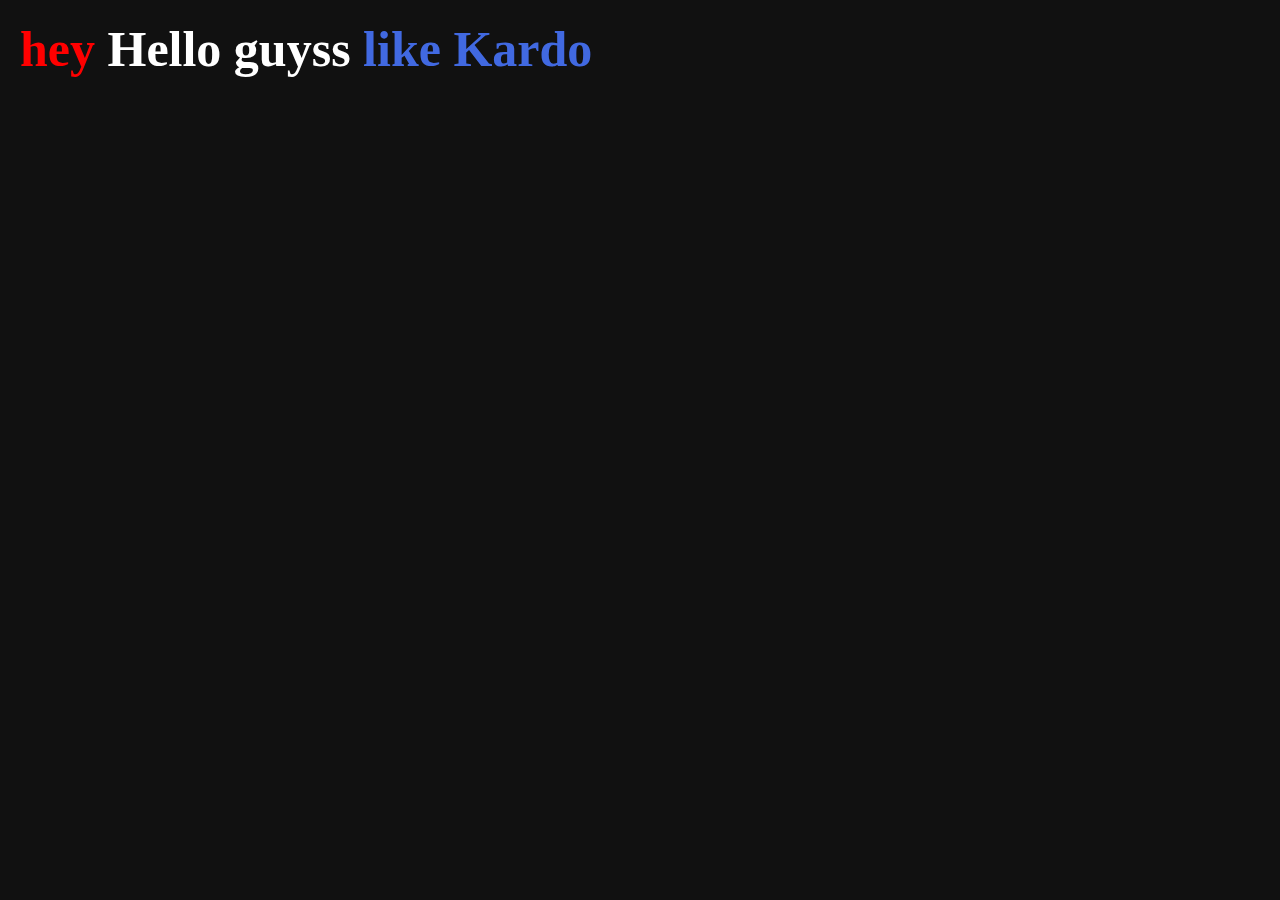
<file: after&befor/index.html>
<!DOCTYPE html>
<html lang="en">
<head>
    <meta charset="UTF-8">
    <meta name="viewport" content="width=device-width, initial-scale=1.0">
    <title>Document</title>
    <link rel="stylesheet" href="style.css">
</head>
<body>
    <h1>Hello guyss</h1>
</body>
</html>
</file>
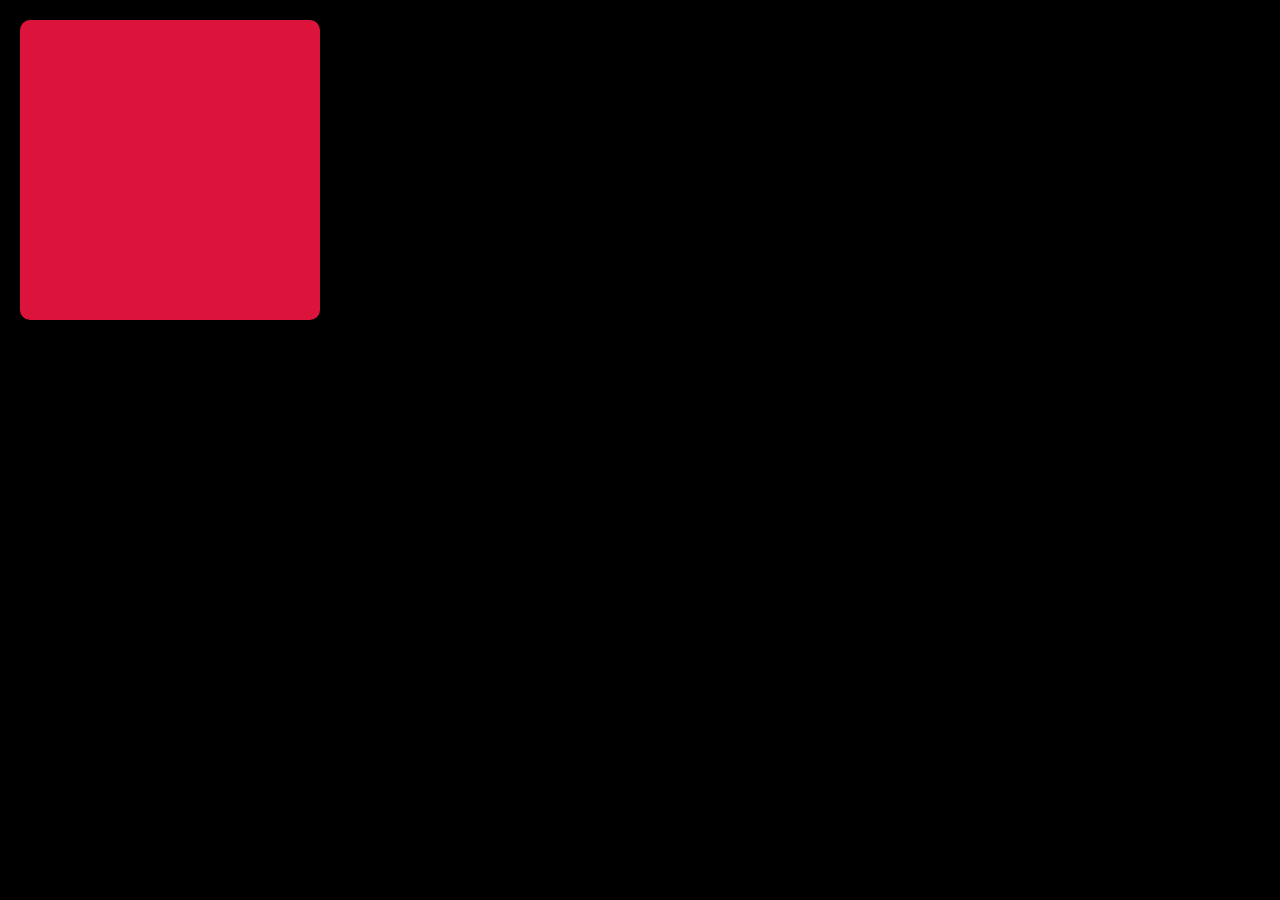
<file: anicss/index.html>
<!DOCTYPE html>
<html lang="en">
<head>
    <meta charset="UTF-8">
    <meta name="viewport" content="width=device-width, initial-scale=1.0">
    <title>Document</title>
    <link rel="stylesheet" href="styles.css">
</head>
<body>
    <div id="box"></div>
</body>
</html>
</file>
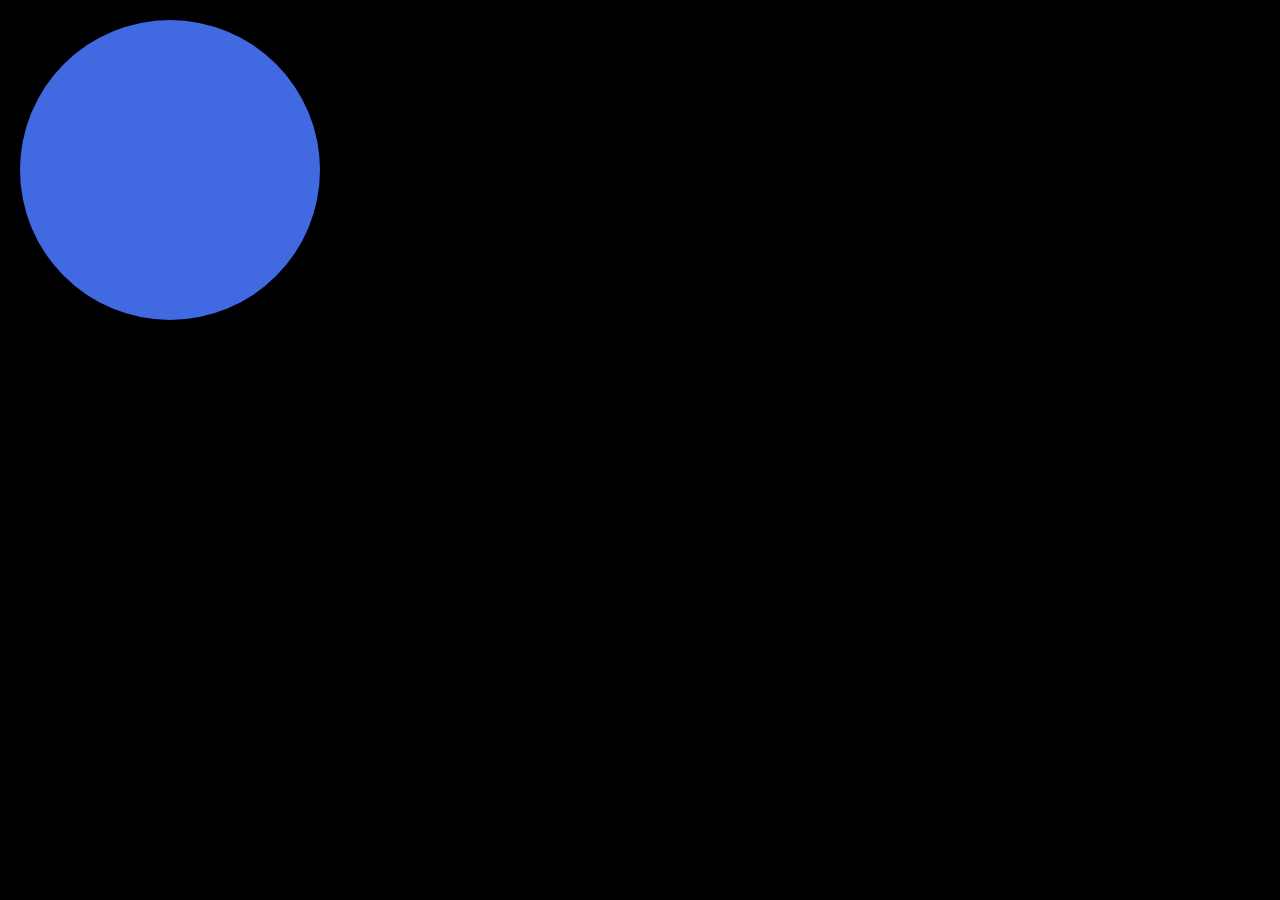
<file: gsap/index.html>
<!DOCTYPE html>
<html lang="en">
<head>
    <meta charset="UTF-8">
    <meta name="viewport" content="width=device-width, initial-scale=1.0">
    <title>Document</title>
    <link rel="stylesheet" href="style.css">
</head>
<body>
    <!-- <div id="box"></div>     -->

    <!-- <h1>Akash</h1>
    <h1>Somanath</h1>
    <h1>sairaj</h1>
    <h1>sagar</h1>
 -->

 <div id="circle"></div>



    <script src="https://cdnjs.cloudflare.com/ajax/libs/gsap/3.13.0/gsap.min.js" integrity="sha512-NcZdtrT77bJr4STcmsGAESr06BYGE8woZdSdEgqnpyqac7sugNO+Tr4bGwGF3MsnEkGKhU2KL2xh6Ec+BqsaHA==" crossorigin="anonymous" referrerpolicy="no-referrer"></script>
    <script src="script.js"></script>
</body>
</html>
</file>
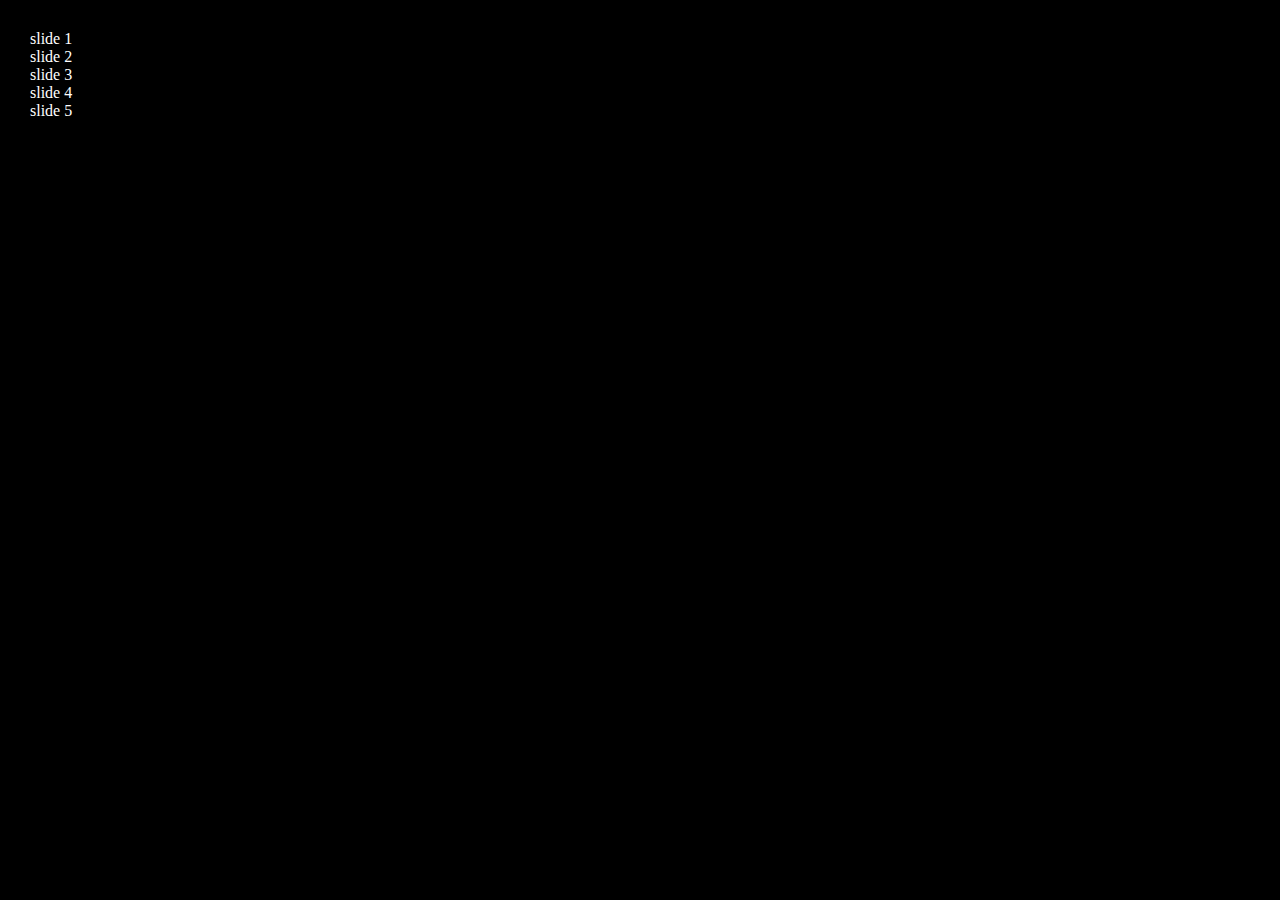
<file: swiper/index.html>
<!DOCTYPE html>
<html lang="en">
<head>
    <meta charset="UTF-8">
    <meta name="viewport" content="width=device-width, initial-scale=1.0">
    <title>Document</title>
    <link rel="stylesheet" href="style.css">
    <link
  rel="stylesheet"
  href="https://cdn.jsdelivr.net/npm/swiper@11/swiper-bundle.min.css"
/>
</head>
<body>
    <div id="swiper">
        <div id="swiper-wrapper">
            <div id="swiper-slide">slide 1</div>
            <div id="swiper-slide">slide 2</div>
            <div id="swiper-slide">slide 3</div>
            <div id="swiper-slide">slide 4</div>
            <div id="swiper-slide">slide 5</div>
        </div>
    </div>



    <script src="https://cdn.jsdelivr.net/npm/swiper@11/swiper-bundle.min.js"></script>
    <script src="script.js"></script>
</body>
</html>
</file>
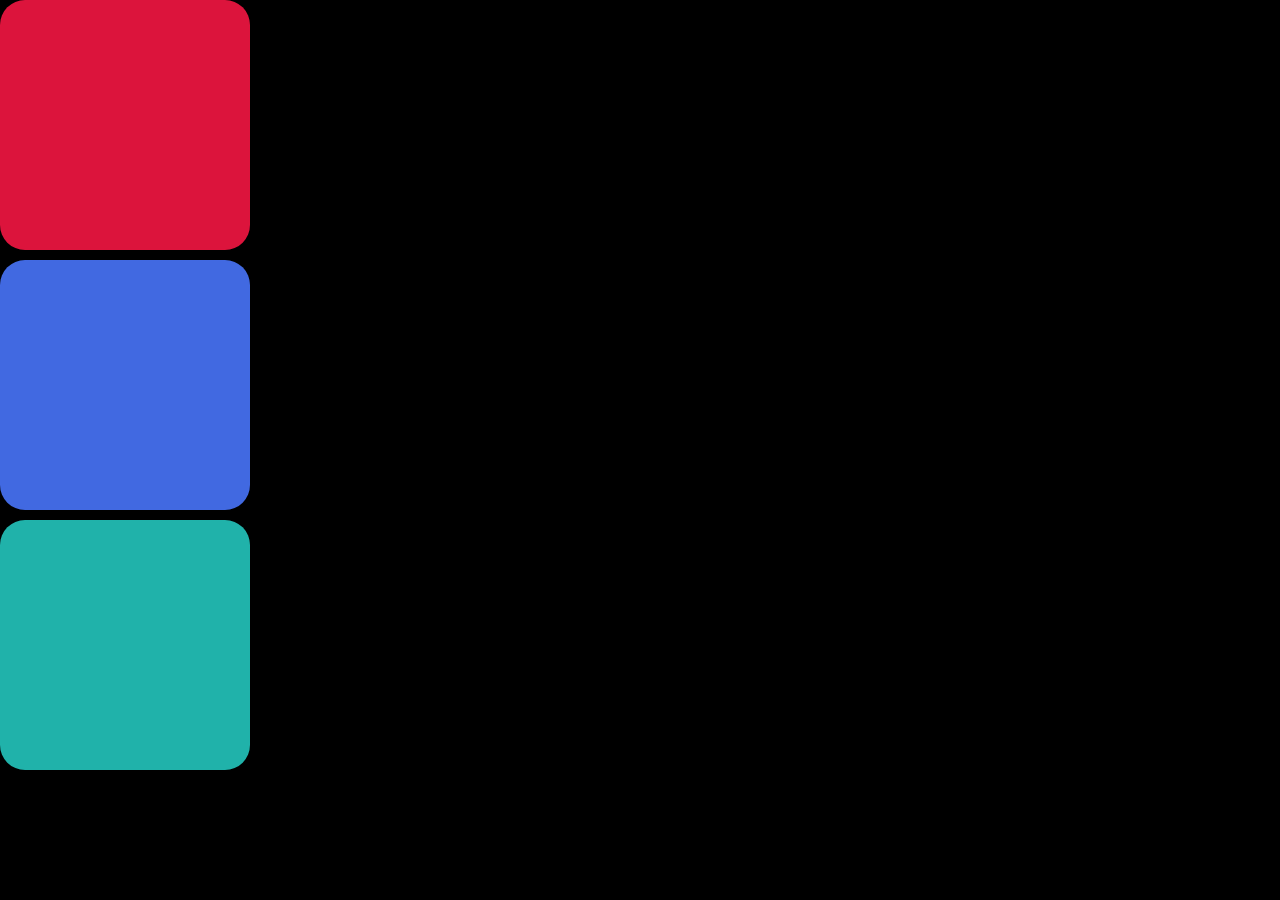
<file: time line/index.html>
<!DOCTYPE html>
<html lang="en">
<head>
    <meta charset="UTF-8">
    <meta name="viewport" content="width=device-width, initial-scale=1.0">
    <title>Document</title>
    <link rel="stylesheet" href="style.css">
</head>
<body>
    <div id="box1"></div>
    <div id="box2"></div>
    <div id="box3"></div>

    <script src="https://cdnjs.cloudflare.com/ajax/libs/gsap/3.13.0/gsap.min.js" integrity="sha512-NcZdtrT77bJr4STcmsGAESr06BYGE8woZdSdEgqnpyqac7sugNO+Tr4bGwGF3MsnEkGKhU2KL2xh6Ec+BqsaHA==" crossorigin="anonymous" referrerpolicy="no-referrer"></script>
    <script src="script.js"></script>
</body>
</html>
</file>
<file: after&befor/style.css>
*{
    margin: 0;
    padding: 0;
    box-sizing: border-box;
}

body{
    background-color: #111;
    color: white;
    padding: 20px;
}

h1{
    font-size: 50px;
    font: 600;
}


h1::after{
    content: ' like Kardo';
    color: royalblue;
}


h1::before{
    content: 'hey  ';
    color: red;
}
</file>
<file: anicss/styles.css>
*{
    margin: 0;
    padding: 0;
    box-sizing: border-box;
    font-family: gilory;
}

body{
    
    height: 100%;
    width: 100%;
}

body{
    background-color: black;
    padding: 20px;
}

#box{
    height: 300px;
    width: 300px;
    background-color: crimson;
    border-radius: 10px;
    position: absolute;

    /* animation-name: anime;
    animation-duration: 5s;
    animation-delay: 2s;  */


    animation-name: move;
    animation-delay: 1s;
    animation-duration: 2s;
    animation-fill-mode: forwards;
    animation-iteration-count: infinite;
    animation-direction: alternate;
    animation-timing-function: ease-out  ;


}

/* @keyframes anime {
    from{
        left: 0;
        top: 0;
        rotate: 0;
        background-color: red;
    }
    to{
        left: 70%;
        top: 50%;
        rotate: 360deg;
        background-color: blue;
    }
} */


@keyframes move {
   0%{
    left: 0;
    background-color: red;
   } 
  
   100%{
    left: 80%;
    background-color: blue;
   }
}
</file>
<file: gsap/style.css>
*{
    margin: 0;
    padding: 0;
    box-sizing: border-box;
    font-family: gilory;
}

body{
    
    height: 100%;
    width: 100%;
}

body{
    background-color: black;
    padding: 20px;
}

#box{
    height: 300px;
    width: 300px;
    background-color: yellow;
    border-radius: 10px;
    position: absolute;
}


h1{
    color: white;
    font-weight: 600;
    font-size: 50px;
}

#circle{
    height: 300px;
    width: 300px;
    background-color: royalblue;
    border-radius: 50%;
    /* position: absolute; */
}
</file>
<file: time line/style.css>
*{
    margin: 0;
    padding: 0;
    box-sizing: border-box;
    font-family: gilory;
}

body{
    
    height: 100%;
    width: 100%;
    background-color: black;
}

#box1{
    height: 250px;
    width: 250px;
    background-color: crimson;
    border-radius: 10%;
    margin-bottom: 10px;
}

#box2{
    height: 250px;
    width: 250px;
    background-color: royalblue;
    border-radius: 10%;
    margin-bottom: 10px;
}

#box3{
    height: 250px;
    width: 250px;
    background-color: lightseagreen;
    border-radius: 10%;
    margin-bottom: 10px;
}
</file>
<file: swiper/style.css>
* {
    margin: 0;
    padding: 0;
    box-sizing: border-box;
    color: #fff;
}

html,
body {
    height: 100%;
    width: 100%;
}

body {
    background-color: black;
    padding: 30px;
}


.swiper {
    height: 100%;
    width: 100%;
    /* background-color: #333; */
    padding: 30px;
}



.swiper-slide {
    display: flex;
    align-items: center;
    justify-content: center;
    font-size: 70px;
}
</file>
